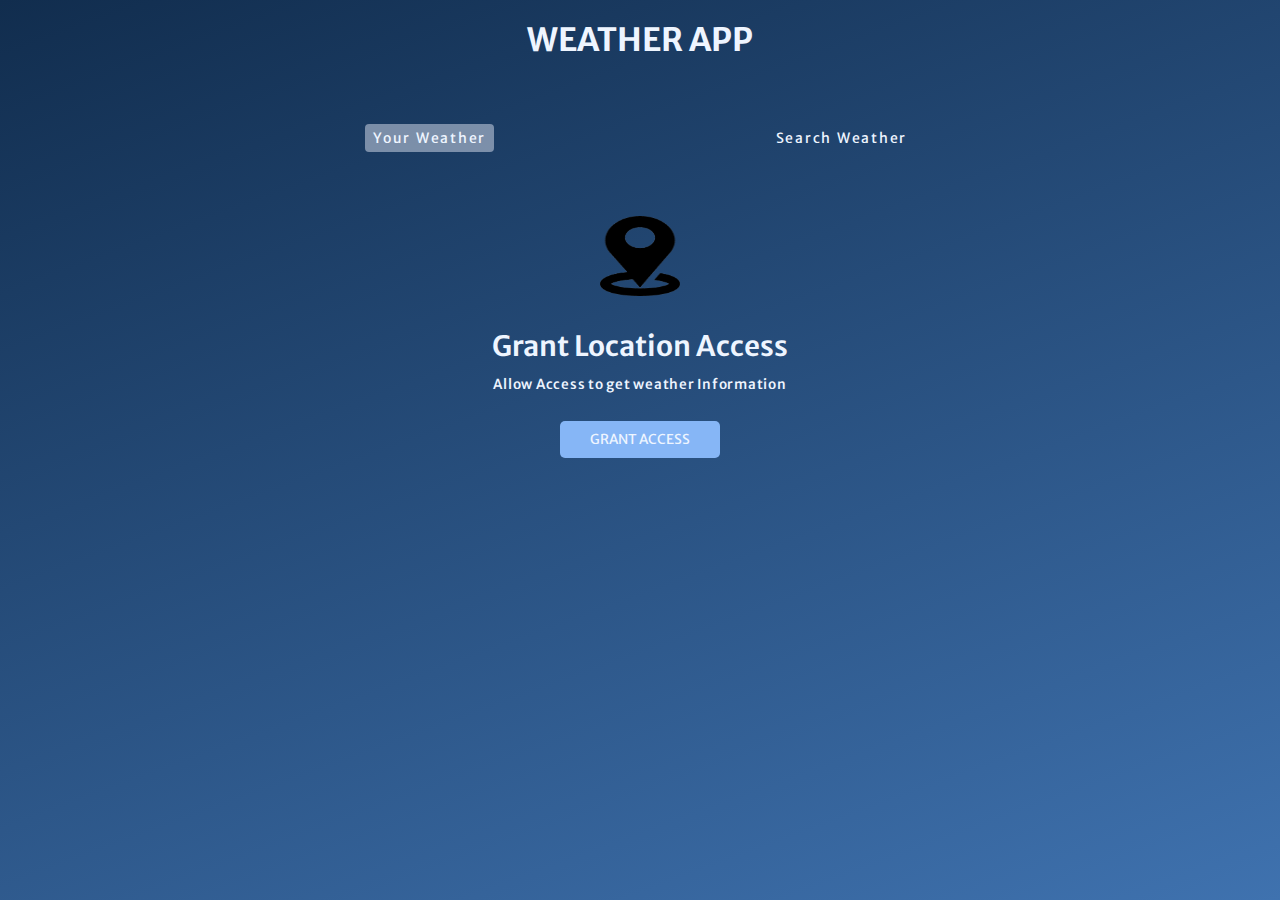
<file: index.html>
<!DOCTYPE html>
<html lang="en">
<head>
    <meta charset="UTF-8">
    <meta http-equiv="X-UA-Compatible" content="IE=edge">
    <meta name="viewport" content="width=device-width, initial-scale=1.0">
    <title>Document</title>
    <link rel="preconnect" href="https://fonts.googleapis.com" />
    <link rel="preconnect" href="https://fonts.gstatic.com" crossorigin />
    <link href="https://fonts.googleapis.com/css2?family=Merriweather+Sans:wght@300;400;500;600;700&display=swap"
    rel="stylesheet" />
    <link rel="stylesheet" href="styles.css">
</head>
<body>
    
    <div class="wrapper">

        <h1>Weather App</h1>
       
        
        <div class="tab-container">
            <p class="tab" data-userWeather>Your Weather</p>
            <p class="tab" data-searchWeather>Search Weather</p>
        </div>

        <div class="weather-container">

            <!-- grant location container-->
            <div class="sub-container grant-location-container">
                <img src="./assets/location.png" width="80" height="80" loading="lazy">
                <p>Grant Location Access</p>
                <p>Allow Access to get weather Information</p>
                <button class="btn" data-grantAccess>Grant Access</button>
            </div>

            <!-- search form -> form-container-->
            <form class="form-container" data-searchForm>
                <input placeholder="Search for City..." data-searchInput>
                <button class="btn" type="submit">
                    <img src="./assets/search.png"  width="20" height="20" loading="lazy">
                </button>
            </form>

            <!--- loading screen container -->
            <div class="sub-container loading-container">
                <img src="./assets/loading.png" width="150" height="150">
                <p>Loading</p>
            </div>

            <!-- show weather info -->
            <div class="sub-container user-info-container">

                <!--city name and Flag-->
                <div class="name">
                    <p data-cityName></p>
                    <img data-countryIcon>
                </div>

                <!-- weather descriptuion-->
                <p data-weatherDesc></p>
                <!--weather Icon-->
                <img data-weatherIcon>
                <!--temperature-->
                <p data-temp></p>

                <!--3 cards - parameters-->
                <div class="parameter-container">

                    <!--card 1-->
                    <div class="parameter">
                        <img src="./assets/wind.png" >
                        <p>windspeed</p>
                        <p data-windspeed></p>
                    </div>

                    <!--card 2-->
                    <div class="parameter">
                        <img src="./assets/humidity.png" >
                        <p>humidity</p>
                        <p data-humidity></p>
                    </div>

                    <!--card 3-->
                    <div class="parameter">
                        <img src="./assets/cloud.png" >
                        <p>Clouds</p>
                        <p data-cloudiness></p>
                    </div>

                </div>


            </div>



        </div>


    </div>


    <script src="index.js"></script>
</body>
</html>
</file>
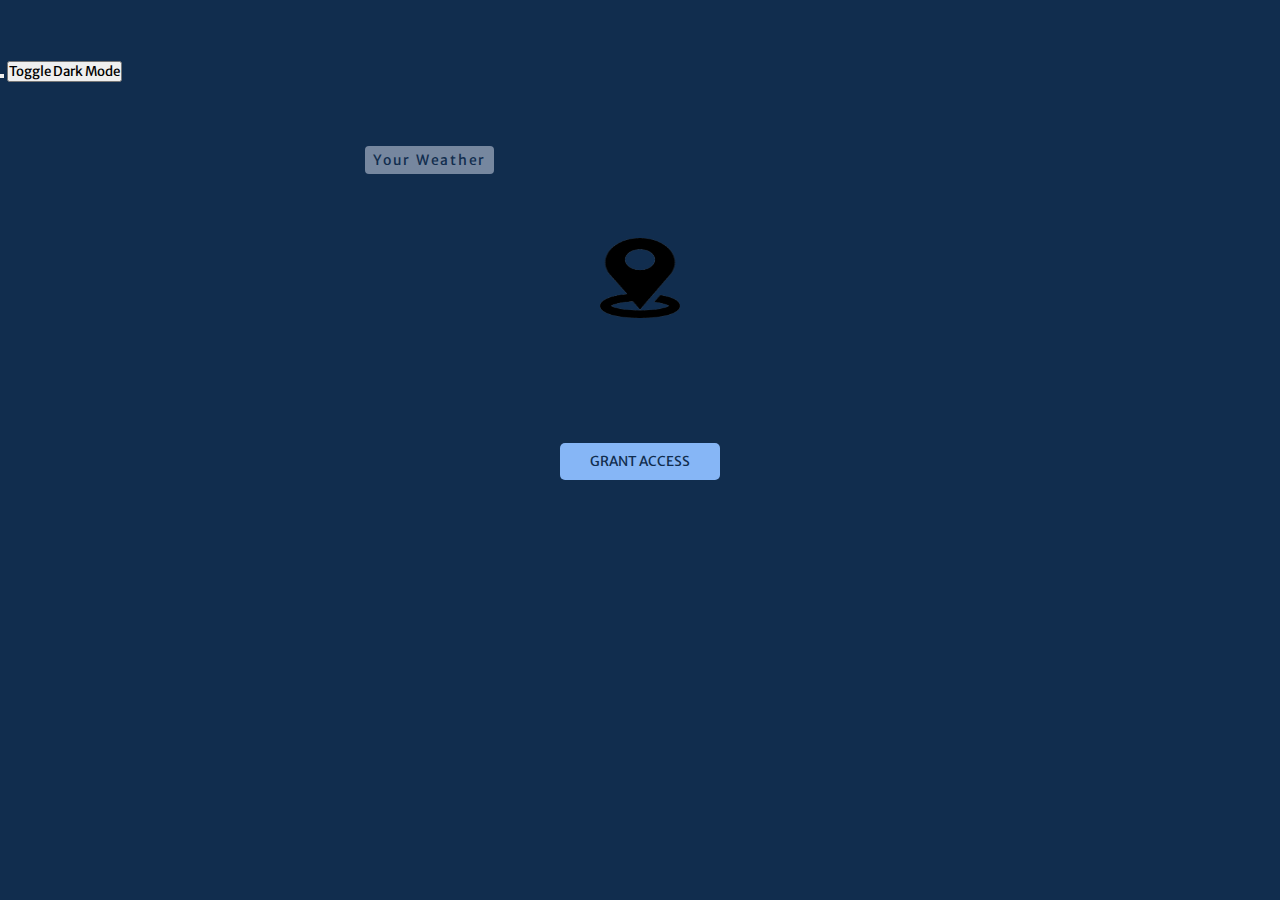
<file: n.html>
<!DOCTYPE html>
<html lang="en">

<head>
    <meta charset="UTF-8">
    <meta http-equiv="X-UA-Compatible" content="IE=edge">
    <meta name="viewport" content="width=device-width, initial-scale=1.0">
    <title>Weather App</title>
    <link rel="preconnect" href="https://fonts.googleapis.com" />
    <link rel="preconnect" href="https://fonts.gstatic.com" crossorigin />
    <link href="https://fonts.googleapis.com/css2?family=Merriweather+Sans:wght@300;400;500;600;700&display=swap" rel="stylesheet" />
    <style>
        *, *::before, *::after {
            margin: 0;
            padding: 0;
            box-sizing: border-box;
            font-family: 'Merriweather Sans', sans-serif;
        }

        :root {
            --colorDark1: #176B87;
            --colorDark2: #86B6F6;
            --colorLight1: #B4D4FF;
            --colorLight2: #EEF5FF;
            --backgroundDark: #112d4e;
            --backgroundLight: #EEF5FF;
            --textDark: #FFFFFF;
            --textLight: #112d4e;
        }

        .wrapper {
            width: 100vw;
            height: 100vh;
            color: var(--textLight);
            background-color: var(--backgroundDark);
        }

        h1 {
            text-align: center;
            text-transform: uppercase;
            padding-top: 20px;
        }

        .tab-container {
            width: 90%;
            max-width: 550px;
            margin: 0 auto;
            margin-top: 4rem;
            display: flex;
            justify-content: space-between;
        }

        .tab {
            cursor: pointer;
            font-size: 0.875rem;
            letter-spacing: 1.75px;
            padding: 5px 8px;
        }

        .tab.current-tab {
            background-color: rgba(219, 226, 239, 0.5);
            border-radius: 4px;
        }

        .weather-container {
            margin-block: 4rem;
        }

        .btn {
            all: unset;
            font-size: 0.85rem;
            text-transform: uppercase;
            border-radius: 5px;
            background-color: var(--colorDark2);
            cursor: pointer;
            padding: 10px 30px;
            margin-bottom: 10px;
        }

        .sub-container {
            display: flex;
            flex-direction: column;
            align-items: center;
        }

        .grant-location-container {
            display: none;
        }

        .grant-location-container.active {
            display: flex;
        }

        .grant-location-container img {
            margin-bottom: 2rem;
        }

        .grant-location-container p:first-of-type {
            font-size: 1.75rem;
            font-weight: 600;
        }

        .grant-location-container p:last-of-type {
            font-size: 0.85rem;
            font-weight: 500;
            margin-top: 0.75rem;
            margin-bottom: 1.75rem;
            letter-spacing: 0.75px;
        }

        .loading-container {
            display: none;
        }

        .loading-container.active {
            display: flex;
        }

        .loading-container p {
            text-transform: uppercase;
        }

        .user-info-container {
            display: none;
        }

        .user-info-container.active {
            display: flex;
        }

        .name {
            display: flex;
            align-items: center;
            gap: 0 0.5rem;
            margin-bottom: 1rem;
        }

        .user-info-container p {
            font-size: 1.5rem;
            font-weight: 200;
        }

        .user-info-container img {
            width: 90px;
            height: 90px;
        }

        .name p {
            font-size: 2rem;
        }

        .name img {
            width: 30px;
            height: 30px;
            object-fit: contain;
        }

        .user-info-container p[data-temp] {
            font-size: 2.75rem;
            font-weight: 700;
        }

        .parameter-container {
            width: 90%;
            display: flex;
            gap: 10px 20px;
            justify-content: center;
            align-items: center;
            margin-top: 2rem;
        }

        .parameter {
            width: 30%;
            max-width: 200px;
            background-color: rgba(219, 226, 239, 0.5);
            ;
            border-radius: 5px;
            padding: 1rem;
            display: flex;
            flex-direction: column;
            gap: 5px 0;
            align-items: center;
        }

        .parameter img {
            width: 50px;
            height: 50px;
        }

        .parameter p:first-of-type {
            font-size: 1.15rem;
            font-weight: 600;
            text-transform: uppercase;
        }

        .parameter p:last-of-type {
            font-size: 1rem;
            font-weight: 200;
        }

        .form-container {
            display: none;
            width: 90%;
            max-width: 550px;
            margin: 0 auto;
            justify-content: center;
            align-items: center;
            gap: 0 10px;
            margin-bottom: 3rem;
        }

        .form-container.active {
            display: flex;
        }

        .form-container input {
            all: unset;
            width: calc(100% - 80px);
            height: 40px;
            padding: 0 20px;
            background-color: rgba(219, 226, 239, 0.5);
            border-radius: 10px;
        }

        .form-container input::placeholder {
            color: rgba(255, 255, 255, 0.7);
        }

        .form-container input:focus {
            outline: 3px solid rgba(255, 255, 255, 0.7);
        }

        .form-container .btn {
            padding: unset;
            width: 40px;
            height: 40px;
            display: flex;
            align-items: center;
            justify-content: center;
            border-radius: 100%;
            margin-bottom: 1px;
        }
    </style>
</head>

<body>

    <div class="wrapper">

        <h1>Weather App</h1>
        <button id="theme__toggler" onclick="themeToggler(this)">
            <ion-icon name="moon-outline"></ion-icon>
        </button>
        <button id="theme__toggle-button" onclick="toggleDarkMode()">Toggle Dark Mode</button>

        <div class="tab-container">
            <p class="tab" data-userWeather>Your Weather</p>
            <p class="tab" data-searchWeather>Search Weather</p>
        </div>

        <div class="weather-container">

            <!-- grant location container -->
            <div class="sub-container grant-location-container">
                <img src="./assets/location.png" width="80" height="80" loading="lazy">
                <p>Grant Location Access</p>
                <p>Allow Access to get weather Information</p>
                <button class="btn" data-grantAccess>Grant Access</button>
            </div>

            <!-- search form -> form-container -->
            <form class="form-container" data-searchForm>
                <input placeholder="Search for City..." data-searchInput>
                <button class="btn" type="submit">
                    <img src="./assets/search.png" width="20" height="20" loading="lazy">
                </button>
            </form>

            <!-- loading screen container -->
            <div class="sub-container loading-container">
                <img src="./assets/loading.png" width="150" height="150">
                <p>Loading</p>
            </div>

            <!-- show weather info -->
            <div class="sub-container user-info-container">

                <!-- city name and Flag -->
                <div class="name">
                    <p data-cityName></p>
                    <img data-countryIcon>
                </div>

                <!-- weather description -->
                <p data-weatherDesc></p>
                <!-- weather Icon -->
                <img data-weatherIcon>
                <!-- temperature -->
                <p data-temp></p>

                <!-- 3 cards - parameters -->
                <div class="parameter-container">

                    <!-- card 1 -->
                    <div class="parameter">
                        <img src="./assets/wind.png">
                        <p>windspeed</p>
                        <p data-windspeed></p>
                    </div>

                    <!-- card 2 -->
                    <div class="parameter">
                        <img src="./assets/humidity.png">
                        <p>humidity</p>
                        <p data-humidity></p>
                    </div>

                    <!-- card 3 -->
                    <div class="parameter">
                        <img src="./assets/cloud.png">
                        <p>Clouds</p>
                        <p data-cloudiness></p>
                    </div>

                </div>

            </div>

        </div>

    </div>

    <script>
        const userTab = document.querySelector("[data-userWeather]");
        const searchTab = document.querySelector("[data-searchWeather]");
        const userContainer = document.querySelector(".weather-container");

        const grantAccessContainer = document.querySelector(".grant-location-container");
        const searchForm = document.querySelector("[data-searchForm]");
        const loadingScreen = document.querySelector(".loading-container");
        const userInfoContainer = document.querySelector(".user-info-container");

        // initially variables need????

        let oldTab = userTab;
        const API_KEY = "d1845658f92b31c64bd94f06f7188c9c";
        oldTab.classList.add("current-tab");
        getfromSessionStorage();

        function switchTab(newTab) {
            if (newTab != oldTab) {
                oldTab.classList.remove("current-tab");
                oldTab = newTab;
                oldTab.classList.add("current-tab");

                if (!searchForm.classList.contains("active")) {
                    // kya search form wala container is invisible, if yes then make it visible
                    userInfoContainer.classList.remove("active");
                    grantAccessContainer.classList.remove("active");
                    searchForm.classList.add("active");
                } else {
                    // main pehle search wale tab pr tha, ab your weather tab visible karna h 
                    searchForm.classList.remove("active");
                    userInfoContainer.classList.remove("active");
                    // ab main your weather tab me aagya hu, toh weather bhi display karna poadega, so let's check local storage first
                    // for coordinates, if we have saved them there.
                    getfromSessionStorage();
                }
            }
        }

        userTab.addEventListener("click", () => {
            // pass clicked tab as input parameter
            switchTab(userTab);
        });

        searchTab.addEventListener("click", () => {
            // pass clicked tab as input parameter
            switchTab(searchTab);
        });

        // check if coordinates are already present in session storage
        function getfromSessionStorage() {
            const localCoordinates = sessionStorage.getItem("user-coordinates");
            if (!localCoordinates) {
                // agar local coordinates nahi mile
                grantAccessContainer.classList.add("active");
            } else {
                const coordinates = JSON.parse(localCoordinates);
                fetchUserWeatherInfo(coordinates);
            }

        }

        async function fetchUserWeatherInfo(coordinates) {
            const { lat, lon } = coordinates;
            // make grant container invisible
            grantAccessContainer.classList.remove("active");
            // make loader visible
            loadingScreen.classList.add("active");

            // API CALL
            try {
                const response = await fetch(
                    `https://api.openweathermap.org/data/2.5/weather?lat=${lat}&lon=${lon}&appid=${API_KEY}&units=metric`
                );
                const data = await response.json();

                loadingScreen.classList.remove("active");
                userInfoContainer.classList.add("active");
                renderWeatherInfo(data);
            } catch (err) {
                loadingScreen.classList.remove("active");
                // HW

            }

        }

        function renderWeatherInfo(weatherInfo) {
            // firstly, we have to fetch the elements 

            const cityName = document.querySelector("[data-cityName]");
            const countryIcon = document.querySelector("[data-countryIcon]");
            const desc = document.querySelector("[data-weatherDesc]");
            const weatherIcon = document.querySelector("[data-weatherIcon]");
            const temp = document.querySelector("[data-temp]");
            const windspeed = document.querySelector("[data-windspeed]");
            const humidity = document.querySelector("[data-humidity]");
            const cloudiness = document.querySelector("[data-cloudiness]");

            console.log(weatherInfo);

            // fetch values from weatherInfo object and put it UI elements
            cityName.innerText = weatherInfo?.name;
            countryIcon.src = `https://flagcdn.com/144x108/${weatherInfo?.sys?.country.toLowerCase()}.png`;
            desc.innerText = weatherInfo?.weather?.[0]?.description;
            weatherIcon.src = `http://openweathermap.org/img/w/${weatherInfo?.weather?.[0]?.icon}.png`;
            temp.innerText = `${weatherInfo?.main?.temp} °C`;
            windspeed.innerText = `${weatherInfo?.wind?.speed} m/s`;
            humidity.innerText = `${weatherInfo?.main?.humidity}%`;
            cloudiness.innerText = `${weatherInfo?.clouds?.all}%`;

        }

        function getLocation() {
            if (navigator.geolocation) {
                navigator.geolocation.getCurrentPosition(showPosition);
            } else {
                // HW - show an alert for no geolocation support available
            }
        }

        function showPosition(position) {

            const userCoordinates = {
                lat: position.coords.latitude,
                lon: position.coords.longitude,
            }

            sessionStorage.setItem("user-coordinates", JSON.stringify(userCoordinates));
            fetchUserWeatherInfo(userCoordinates);

        }

        const grantAccessButton = document.querySelector("[data-grantAccess]");
        grantAccessButton.addEventListener("click", getLocation);

        const searchInput = document.querySelector("[data-searchInput]");

        searchForm.addEventListener("submit", (e) => {
            e.preventDefault();
            let cityName = searchInput.value;

            if (cityName === "")
                return;
            else
                fetchSearchWeatherInfo(cityName);
        })

        async function fetchSearchWeatherInfo(city) {
            loadingScreen.classList.add("active");
            userInfoContainer.classList.remove("active");
            grantAccessContainer.classList.remove("active");

            try {
                const response = await fetch(
                    `https://api.openweathermap.org/data/2.5/weather?q=${city}&appid=${API_KEY}&units=metric`
                );
                const data = await response.json();
                loadingScreen.classList.remove("active");
                userInfoContainer.classList.add("active");
                renderWeatherInfo(data);
            } catch (err) {
                // HW
            }
        }
    </script>
</body>

</html>
</file>
<file: styles.css>
*,*::before,*::after {
    margin: 0;
    padding: 0;
    box-sizing: border-box;
    font-family: 'Merriweather Sans', sans-serif;
}

:root {
    --colorDark1: #176B87;
    --colorDark2: #86B6F6;
    --colorLight1: #B4D4FF;
    --colorLight2: #EEF5FF;
}

.wrapper{
    width:100vw;
    height:100vh;
    color: var(--colorLight2);
    background-image: linear-gradient(160deg, #112d4e 0%, #3f72af 100%);;
}

h1 {
    text-align: center;
    text-transform:uppercase;
    padding-top: 20px;
}

.tab-container {
    width:90%;
    max-width: 550px;
    margin: 0 auto;
    margin-top: 4rem;
    display: flex;
    justify-content: space-between;
}

.tab{
    cursor: pointer;
    font-size: 0.875rem;
    letter-spacing: 1.75px;
    padding: 5px 8px;
}

.tab.current-tab{
    background-color: rgba(219, 226, 239, 0.5);
    border-radius: 4px;
}

.weather-container{
    margin-block:4rem;
}

.btn{
    all: unset;
    /* appearance: none;
    border:none;
    color: white; */
    font-size: 0.85rem;
    text-transform: uppercase;
    border-radius: 5px;
    background-color: var(--colorDark2);
    cursor: pointer;
    padding: 10px 30px;
    margin-bottom: 10px;
}

.sub-container{
    display:flex;
    flex-direction:column;
    align-items: center;
}

.grant-location-container{
     display:none; 
}

.grant-location-container.active{
    display:flex;
}

.grant-location-container img{
    margin-bottom: 2rem;
}

.grant-location-container p:first-of-type{
    font-size: 1.75rem;
    font-weight: 600; 
}

.grant-location-container p:last-of-type{
    font-size:0.85rem;
    font-weight: 500;
    margin-top: 0.75rem;
    margin-bottom: 1.75rem;
    letter-spacing: 0.75px;
}

.loading-container{
    display: none;
}

.loading-container.active{
    display: flex;
}

.loading-container p{
    text-transform: uppercase;
}

.user-info-container{
    display:none;
}

.user-info-container.active{
    display: flex;
}

.name{
    display: flex;
    align-items: center;
    gap: 0 0.5rem;
    margin-bottom: 1rem;
}

.user-info-container p{
    font-size:1.5rem;
    font-weight:200;
}

.user-info-container img{
    width:90px;
    height:90px;
}

.name p{
        font-size:2rem;
}

.name img{
    width: 30px;
    height:30px;
    object-fit: contain;
}

.user-info-container p[data-temp] {
    font-size:2.75rem;
    font-weight:700;
}

.parameter-container{
    width:90%;
    display: flex;
    gap: 10px 20px;
    justify-content: center;
    align-items: center;
    margin-top: 2rem;
}

.parameter{
    width:30%;
    max-width:200px;
    background-color: rgba(219, 226, 239, 0.5);;
    border-radius: 5px;
    padding:1rem;
    display: flex;
    flex-direction: column;
    gap:5px 0;
    /* justify-content: space-between; */
    align-items: center; 
}   

.parameter img{
    width:50px;
    height:50px;
}

.parameter p:first-of-type{
    font-size: 1.15rem;
    font-weight:600;
    text-transform: uppercase;
}

.parameter p:last-of-type{
    font-size: 1rem;
    font-weight: 200;
}

.form-container{
    display: none;
    width:90%;
    max-width:550px;
    margin:0 auto;
    justify-content: center;
    align-items: center;
    gap: 0 10px; 
    margin-bottom: 3rem;
}

.form-container.active{
    display: flex;
}

.form-container input{
    all:unset;
    width: calc(100% - 80px);
    height:40px;
    padding: 0 20px;
    background-color:rgba(219, 226, 239, 0.5);
    border-radius: 10px;
}

.form-container input::placeholder{
    color: rgba(255, 255, 255, 0.7);
}

.form-container input:focus{
    outline: 3px solid rgba(255, 255, 255, 0.7);
}

.form-container .btn {
    padding:unset;
    width: 40px;
    height: 40px;
    display: flex;
    align-items: center;
    justify-content: center;
    border-radius: 100%;
    margin-bottom:1px;
}
</file>
